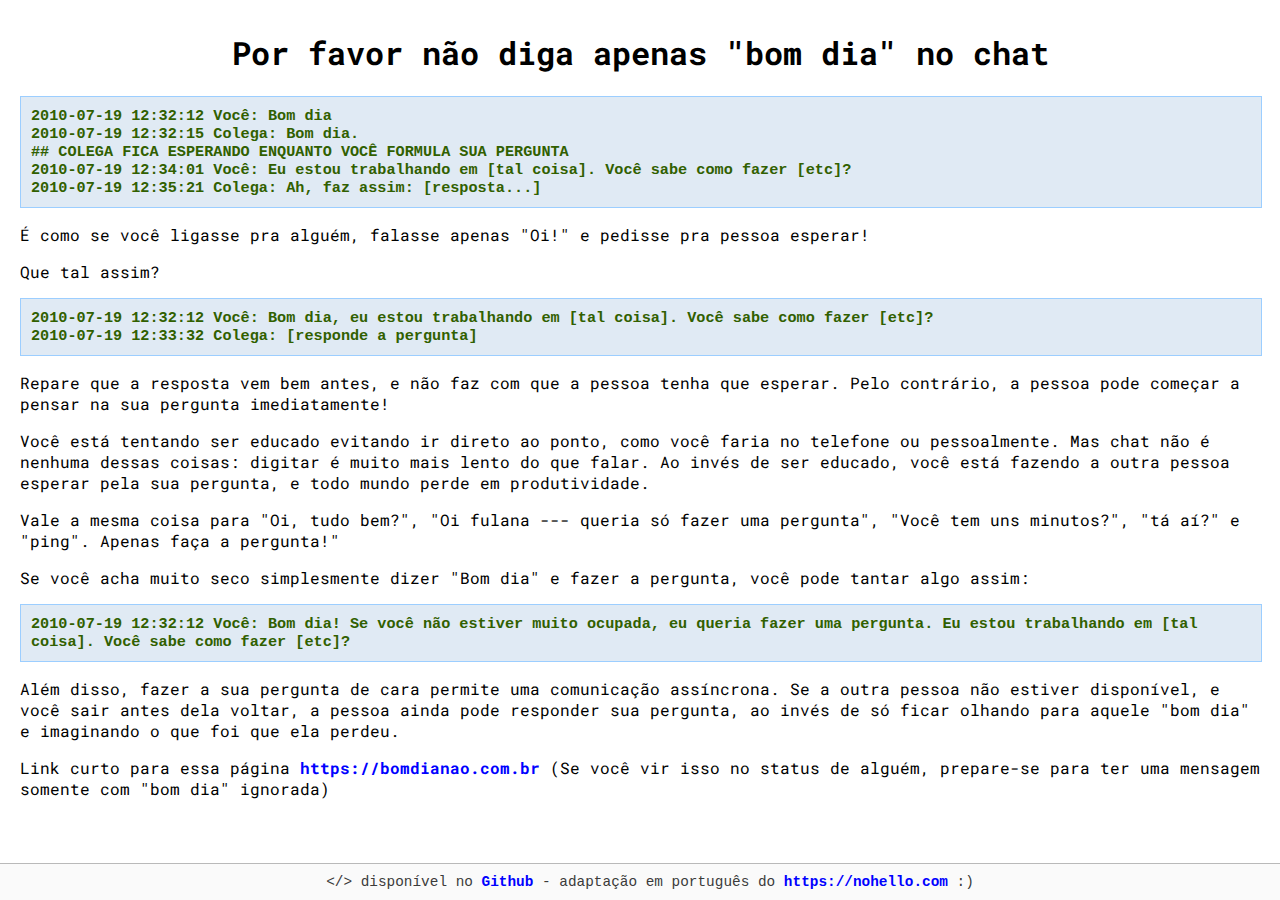
<file: docs/index.htm>
<html>
	<head>
		<title>Bom dia não</title>
		<link rel="stylesheet" href="style.css">
	</head>
  	<body>
		<div class="container">
			<div class="content">
				<h1>Por favor não diga apenas "bom dia" no chat</h1>

				<div class="chat">
					2010-07-19 12:32:12 Você: Bom dia<br>
					2010-07-19 12:32:15 Colega: Bom dia.<br>
					## COLEGA FICA ESPERANDO ENQUANTO VOCÊ FORMULA SUA PERGUNTA<br>
					2010-07-19 12:34:01 Você: Eu estou trabalhando em [tal coisa]. Você sabe como fazer [etc]?<br>
					2010-07-19 12:35:21 Colega: Ah, faz assim: [resposta...]
				</div>

				<p>É como se você ligasse pra alguém, falasse apenas "Oi!" e pedisse pra pessoa esperar!</p>

				<p>Que tal assim?</p>
				<div class="chat">
					2010-07-19 12:32:12 Você: Bom dia, eu estou trabalhando em [tal coisa]. Você sabe como fazer [etc]? <br>
					2010-07-19 12:33:32 Colega: [responde a pergunta]
				</div>

				<p>Repare que a resposta vem bem antes, e não faz com que a pessoa tenha que esperar. Pelo contrário, a pessoa pode começar a pensar na sua pergunta imediatamente!</p>

				<p>Você está tentando ser educado evitando ir direto ao ponto, como você faria no telefone ou pessoalmente. Mas chat não é nenhuma dessas coisas: digitar é muito mais lento do que falar. Ao invés de ser educado, você está fazendo a outra pessoa esperar pela sua pergunta, e todo mundo perde em produtividade.</p>

				<p>Vale a mesma coisa para "Oi, tudo bem?", "Oi fulana --- queria só fazer uma pergunta", "Você tem uns minutos?", "tá aí?" e "ping". Apenas faça a pergunta!"</p>

				<p>Se você acha muito seco simplesmente dizer "Bom dia" e fazer a pergunta, você pode tantar algo assim:</p>
				<div class="chat">
					2010-07-19 12:32:12 Você: Bom dia! Se você não estiver muito ocupada, eu queria fazer uma pergunta. Eu estou trabalhando em [tal coisa]. Você sabe como fazer [etc]?
				</div>

				<p>Além disso, fazer a sua pergunta de cara permite uma comunicação assíncrona. Se a outra pessoa não estiver disponível, e você sair antes dela voltar, a pessoa ainda pode responder sua pergunta, ao invés de só ficar olhando para aquele "bom dia" e imaginando o que foi que ela perdeu.</p>

				<p>Link curto para essa página <a href="https://bomdianao.com.br" target="_blank">https://bomdianao.com.br</a> (Se você vir isso no status de alguém, prepare-se para ter uma mensagem somente com "bom dia" ignorada)</p>
			</div>
			<footer>
				&lt;/&gt; disponível no <a href="https://github.com/felipesabino/bomdianao" target="_blank">Github</a> - adaptação em português do <a href="https://nohello.com">https://nohello.com</a> :)
			</footer>
		</div>
  	</body>
</html>
</file>
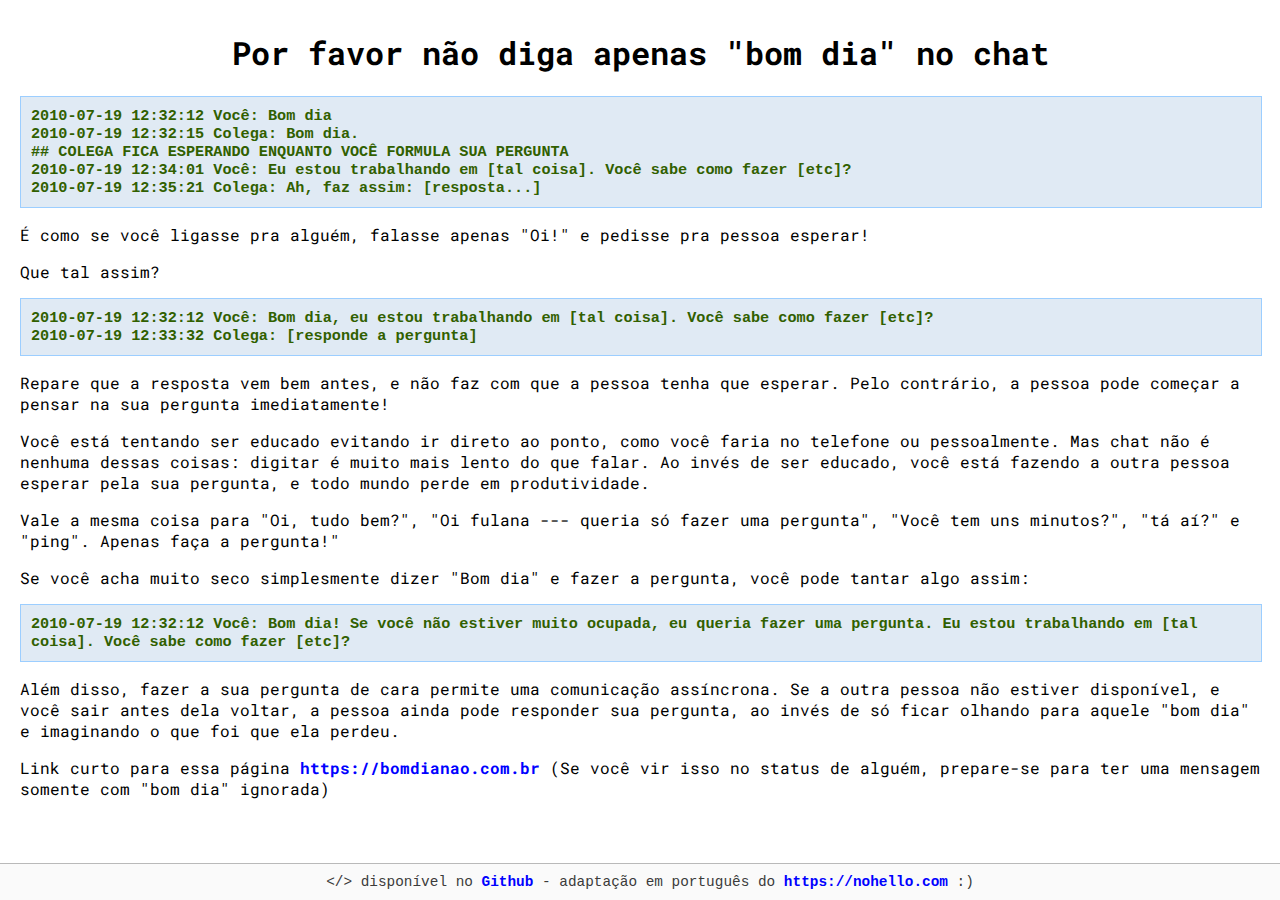
<file: docs/index.html>
<html>
	<head>
		<meta name="viewport" content="width=device-width, initial-scale=1.0">
		<meta content="https://bomdianao.com.br/" property="og:url">
    <meta property="og:description" content="Por favor não diga apenas &quot;bom dia&quot; no chat">
    <meta content="Bom dia não" property="og:title">
		<title>Bom dia não</title>
		<link rel="stylesheet" href="style.css">
	</head>
  <body>
		<div class="container">
			<div class="content">
				<h1>Por favor não diga apenas "bom dia" no chat</h1>

				<div class="chat">
					2010-07-19 12:32:12 Você: Bom dia<br>
					2010-07-19 12:32:15 Colega: Bom dia.<br>
					## COLEGA FICA ESPERANDO ENQUANTO VOCÊ FORMULA SUA PERGUNTA<br>
					2010-07-19 12:34:01 Você: Eu estou trabalhando em [tal coisa]. Você sabe como fazer [etc]?<br>
					2010-07-19 12:35:21 Colega: Ah, faz assim: [resposta...]
				</div>

				<p>É como se você ligasse pra alguém, falasse apenas "Oi!" e pedisse pra pessoa esperar!</p>

				<p>Que tal assim?</p>
				<div class="chat">
					2010-07-19 12:32:12 Você: Bom dia, eu estou trabalhando em [tal coisa]. Você sabe como fazer [etc]? <br>
					2010-07-19 12:33:32 Colega: [responde a pergunta]
				</div>

				<p>Repare que a resposta vem bem antes, e não faz com que a pessoa tenha que esperar. Pelo contrário, a pessoa pode começar a pensar na sua pergunta imediatamente!</p>

				<p>Você está tentando ser educado evitando ir direto ao ponto, como você faria no telefone ou pessoalmente. Mas chat não é nenhuma dessas coisas: digitar é muito mais lento do que falar. Ao invés de ser educado, você está fazendo a outra pessoa esperar pela sua pergunta, e todo mundo perde em produtividade.</p>

				<p>Vale a mesma coisa para "Oi, tudo bem?", "Oi fulana --- queria só fazer uma pergunta", "Você tem uns minutos?", "tá aí?" e "ping". Apenas faça a pergunta!"</p>

				<p>Se você acha muito seco simplesmente dizer "Bom dia" e fazer a pergunta, você pode tantar algo assim:</p>
				<div class="chat">
					2010-07-19 12:32:12 Você: Bom dia! Se você não estiver muito ocupada, eu queria fazer uma pergunta. Eu estou trabalhando em [tal coisa]. Você sabe como fazer [etc]?
				</div>

				<p>Além disso, fazer a sua pergunta de cara permite uma comunicação assíncrona. Se a outra pessoa não estiver disponível, e você sair antes dela voltar, a pessoa ainda pode responder sua pergunta, ao invés de só ficar olhando para aquele "bom dia" e imaginando o que foi que ela perdeu.</p>

				<p>Link curto para essa página <a href="https://bomdianao.com.br" target="_blank">https://bomdianao.com.br</a> (Se você vir isso no status de alguém, prepare-se para ter uma mensagem somente com "bom dia" ignorada)</p>
			</div>
			<footer>
				&lt;/&gt; disponível no <a href="https://github.com/felipesabino/bomdianao" target="_blank">Github</a> - adaptação em português do <a href="https://nohello.com">https://nohello.com</a> :)
			</footer>
		</div>
</body>
</file>
<file: docs/style.css>
@import url(https://fonts.googleapis.com/css?family=Roboto+Mono:100,200,300,regular,500,600,700,100italic,200italic,300italic,italic,500italic,600italic,700italic);

body {
    margin: 0;
    padding: 0;
    font-family: "Courier New", "Courier", monospace;
    font-size: 16px;
    overflow: hidden;
}

h1 {
    font-family: "Roboto Mono", sans-serif, monospace;
    width: 100%;
    text-align: center;
}

.container {
    display: grid;
    grid-template-rows: 1fr 50px;
    width: 100%;
    height: 100vh;
}

.content {
    overflow-y: scroll;
    padding: 10px 20px 0;
}

.content p {
    font-size: 1rem;
    font-family: "Roboto Mono", sans-serif, monospace;
}

footer {
    width: 100%;
    justify-self: center;
    align-self: center;
    border-top: thin solid #b9b9b9;
    color: #3b3b3b;
    background-color: #fafafa;
    text-align: center;
    padding: 10px;
    font-size: 0.9rem;
    position: fixed;
    bottom: 0;
    left:0;
}

.chat {
    display: inline-block;
    background-color: #E0EAF4;
    border: 1px solid #9cceff;
    color: #316000;
    padding: 10px;
    width: calc(100% - 20px);
    font-weight: 600;
    font-size: 0.95rem;
}

a {
    color: blue !important;
    text-decoration: none;
    font-weight: bold;
}

@media only screen and (max-width: 600px) {
    footer {
        padding: 5px;
    }
}
</file>
